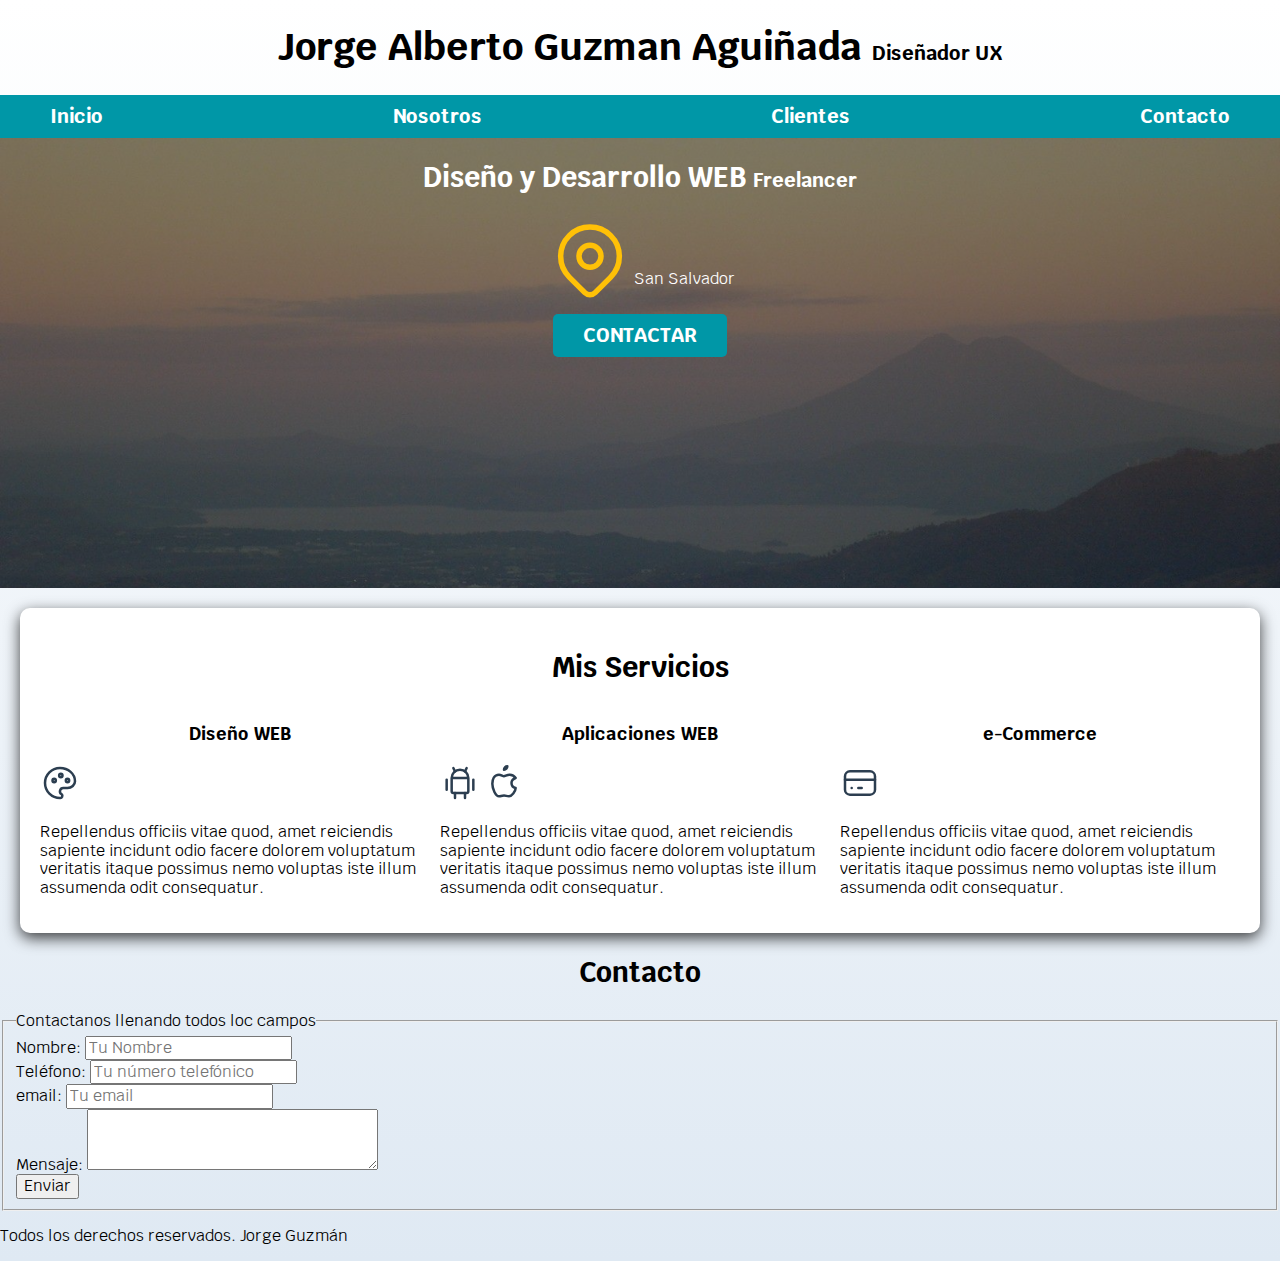
<file: index.html>
<!DOCTYPE html>
<html lang="es">
<head>
    <meta charset="UTF-8">
    <meta name="viewport" content="width=device-width, initial-scale=1.0">
    <title>JAGA - Services</title>
    <link rel="preload" href="css/normalize.css" as="style">
    <link rel="stylesheet" href="css/normalize.css">
    <link rel="preconnect" href="https://fonts.googleapis.com">
    <link rel="preconnect" href="https://fonts.gstatic.com" crossorigin>
    <link href="https://fonts.googleapis.com/css2?family=Krub:ital,wght@0,200;0,300;0,400;0,500;0,600;0,700;1,200;1,300;1,400;1,500;1,600;1,700&display=swap" rel="stylesheet">
    <link rel="preload" href="css/style.css" as="style">
    <link rel="stylesheet" href="css/style.css" >

</head>
<body>
    <header>
        <h1 class="titulo">Jorge Alberto Guzman Aguiñada <span>Diseñador UX</span></h1>
    
    </header>

    <div class="nav-bg">
        <nav class="navegacion-principal contenedor">
            <a href="#">Inicio</a>
            <a href="nosotros.html">Nosotros</a>
            <a href="#">Clientes</a>
            <a href="#">Contacto</a>
        </nav>
    </div>
        
    
    <section class="hero">
        <div class="contenido-hero">
            <h2 class="titulo">Diseño y Desarrollo WEB <span>Freelancer</span></h2>
            <div class="ubicacion">
                <svg xmlns="http://www.w3.org/2000/svg" class="icon icon-tabler icon-tabler-map-pin" width="88" height="88" 
                    viewBox="0 0 24 24" stroke-width="1.5" stroke="#ffc107" fill="none" stroke-linecap="round" stroke-linejoin="round">
                    <path stroke="none" d="M0 0h24v24H0z" fill="none"/>
                    <path d="M9 11a3 3 0 1 0 6 0a3 3 0 0 0 -6 0" />
                    <path d="M17.657 16.657l-4.243 4.243a2 2 0 0 1 -2.827 0l-4.244 -4.243a8 8 0 1 1 11.314 0z" />
                </svg>
                <p>San Salvador</p>
            </div>
            
            <a href="#" class="boton">Contactar</a>
        </div>
        
    </section>
    
    <main class="contenedor sombra">
        <h2>Mis Servicios</h2>
        <div class="servicios">

            <section>
                <h3>Diseño WEB</h3>
    
                <svg xmlns="http://www.w3.org/2000/svg" class="icon icon-tabler icon-tabler-palette" width="40" height="40" viewBox="0 0 24 24" stroke-width="1.5" stroke="#2c3e50" fill="none" stroke-linecap="round" stroke-linejoin="round">
                    <path stroke="none" d="M0 0h24v24H0z" fill="none"/>
                    <path d="M12 21a9 9 0 0 1 0 -18c4.97 0 9 3.582 9 8c0 1.06 -.474 2.078 -1.318 2.828c-.844 .75 -1.989 1.172 -3.182 1.172h-2.5a2 2 0 0 0 -1 3.75a1.3 1.3 0 0 1 -1 2.25" />
                    <path d="M8.5 10.5m-1 0a1 1 0 1 0 2 0a1 1 0 1 0 -2 0" />
                    <path d="M12.5 7.5m-1 0a1 1 0 1 0 2 0a1 1 0 1 0 -2 0" />
                    <path d="M16.5 10.5m-1 0a1 1 0 1 0 2 0a1 1 0 1 0 -2 0" />
                  </svg> 
    
                <p>Repellendus officiis vitae quod, amet reiciendis sapiente incidunt odio facere dolorem voluptatum 
                    veritatis itaque possimus nemo voluptas iste illum assumenda odit consequatur.</p>
    
            </section>
            
            <section>
                <h3>Aplicaciones WEB</h3>
    
                <svg xmlns="http://www.w3.org/2000/svg" class="icon icon-tabler icon-tabler-brand-android" width="40" height="40" viewBox="0 0 24 24" stroke-width="1.5" stroke="#2c3e50" fill="none" stroke-linecap="round" stroke-linejoin="round">
                    <path stroke="none" d="M0 0h24v24H0z" fill="none"/>
                    <path d="M4 10l0 6" />
                    <path d="M20 10l0 6" />
                    <path d="M7 9h10v8a1 1 0 0 1 -1 1h-8a1 1 0 0 1 -1 -1v-8a5 5 0 0 1 10 0" />
                    <path d="M8 3l1 2" />
                    <path d="M16 3l-1 2" />
                    <path d="M9 18l0 3" />
                    <path d="M15 18l0 3" />
                </svg>
    
                <svg xmlns="http://www.w3.org/2000/svg" class="icon icon-tabler icon-tabler-brand-apple" width="40" height="40" viewBox="0 0 24 24" stroke-width="1.5" stroke="#2c3e50" fill="none" stroke-linecap="round" stroke-linejoin="round">
                    <path stroke="none" d="M0 0h24v24H0z" fill="none"/>
                    <path d="M9 7c-3 0 -4 3 -4 5.5c0 3 2 7.5 4 7.5c1.088 -.046 1.679 -.5 3 -.5c1.312 0 1.5 .5 3 .5s4 -3 4 -5c-.028 -.01 -2.472 -.403 -2.5 -3c-.019 -2.17 2.416 -2.954 2.5 -3c-1.023 -1.492 -2.951 -1.963 -3.5 -2c-1.433 -.111 -2.83 1 -3.5 1c-.68 0 -1.9 -1 -3 -1z" />
                    <path d="M12 4a2 2 0 0 0 2 -2a2 2 0 0 0 -2 2" />
                </svg>
    
                <p>Repellendus officiis vitae quod, amet reiciendis sapiente incidunt odio facere dolorem voluptatum 
                    veritatis itaque possimus nemo voluptas iste illum assumenda odit consequatur.</p>
    
            </section>
            
            <section>
                <h3>e-Commerce</h3>
                
                <svg xmlns="http://www.w3.org/2000/svg" class="icon icon-tabler icon-tabler-credit-card" width="40" height="40" viewBox="0 0 24 24" stroke-width="1.5" stroke="#2c3e50" fill="none" stroke-linecap="round" stroke-linejoin="round">
                    <path stroke="none" d="M0 0h24v24H0z" fill="none"/>
                    <path d="M3 5m0 3a3 3 0 0 1 3 -3h12a3 3 0 0 1 3 3v8a3 3 0 0 1 -3 3h-12a3 3 0 0 1 -3 -3z" />
                    <path d="M3 10l18 0" />
                    <path d="M7 15l.01 0" />
                    <path d="M11 15l2 0" />
                </svg>
    
                <p>Repellendus officiis vitae quod, amet reiciendis sapiente incidunt odio facere dolorem voluptatum 
                    veritatis itaque possimus nemo voluptas iste illum assumenda odit consequatur.</p>
    
            </section>
            
        </div>
        
    </main>
    
    <section>
        <h2>Contacto</h2>
        <form action="">
            <fieldset>
                <legend>Contactanos llenando todos loc campos</legend>
                <div>
                    <label for="">Nombre: </label>
                    <input type="text" placeholder="Tu Nombre">
                </div>
                
                <div>
                    <label for="">Teléfono: </label>
                    <input type="tel" placeholder="Tu número telefónico">
                </div>
                
                <div>
                    <label for="">email: </label>
                    <input type="email" placeholder="Tu email">
                </div>
                
                <div>
                    <label for="">Mensaje: </label>
                    <textarea name="" id="" cols="30" rows="3"></textarea>
                </div>
                
                <div>
                    <input type="submit" value="Enviar">
                </div>
                
            </fieldset>
        </form>
    </section>
    <footer>
        <p>Todos los derechos reservados. Jorge Guzmán</p>
    
    </footer>
    

</body>
</html>
</file>
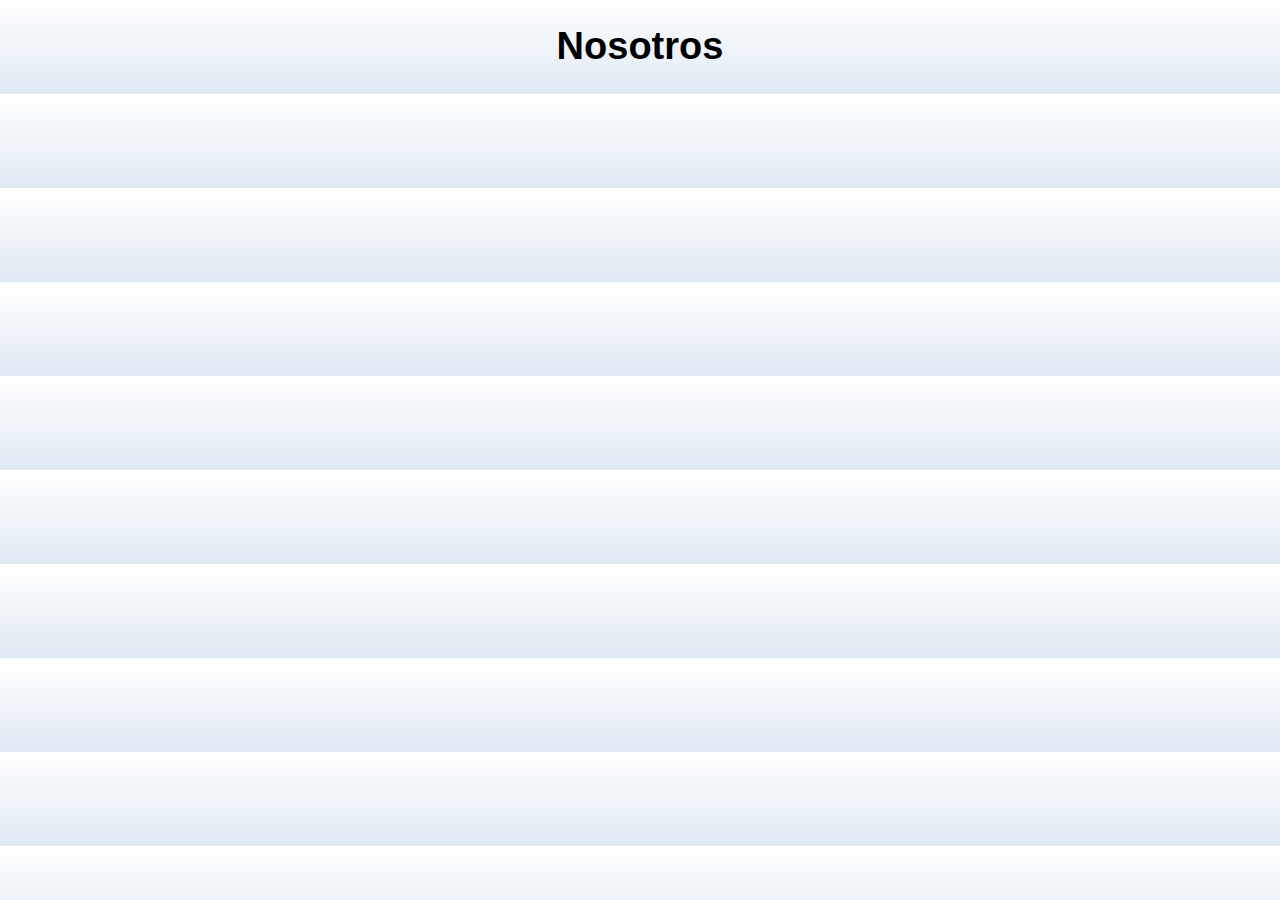
<file: nosotros.html>
<!DOCTYPE html>
<html lang="en">
<head>
    <meta charset="UTF-8">
    <meta name="viewport" content="width=device-width, initial-scale=1.0">
    <title>Nosotros</title>
    <link rel="preload" href="css/style.css" as="style">
    <link rel="stylesheet" href="css/style.css" >
</head>
<body>
    <h1>Nosotros</h1>
</body>
</html>
</file>
<file: css/style.css>
:root{
    --blanco:#ffffff;
    --oscuro:#212121;
    --primario:#ffc107;
    --secundario:#0097a7;
    --gris: #757575;
    --grisClaro:#dfe9f3;

    /*--tamano-fuente-ppal: 3.8rem;*/
}

html{
    font-size: 62.5%;
    box-sizing: inherit;
}

*,*:before, *:after {
    box-sizing: inherit;
}

body{
    font-size: 16px; /* 1rem = 10px con los datos (html y body)*/    
    font-family: 'Krub', sans-serif;
    background-image: linear-gradient(to top, var(--grisClaro) 0%, var(--blanco) 100%);
}

h1{
    font-size: 3.8rem;
}

h2{
    font-size: 2.8rem;
}

h3{
    font-size: 1.8rem;
}

h1,h2,h3{
    text-align: center;
}

h1.titulo span{
    font-size: 2rem;
}

.titulo span{
    font-size: 2rem;
}

.boton{
    background-color: var(--secundario);
    color: var(--blanco);
    padding: 1rem 3rem;
    margin-top: 1rem;
    font-size: 2rem;
    text-decoration: none;
    text-transform: uppercase;
    font-weight: bold;
    border-radius: 0.5rem;
    width: 90%;
    text-align: center;
}

@media (min-width: 768px){ 
        .boton{
            width: auto;
        }
}

.sombra {
    box-shadow: 0px 5px 15px 0px rgba(0,0,0,0.75);
    -webkit-box-shadow: 0px 5px 15px 0px rgba(0,0,0,0.75);
    -moz-box-shadow: 0px 5px 15px 0px rgba(0,0,0,0.75);
    background-color: var(--blanco);
    padding: 2rem;
    border-radius: 1rem;
}

.contenedor{
    max-width: 120rem;
    margin: 0 auto; /*top right bottom left*/
}

.nav-bg{
    background-color: var(--secundario);
}

.navegacion-principal {
    display: flex;
    flex-direction: column;
}

@media (min-width: 768px) { 
    .navegacion-principal{
        flex-direction: row;
        justify-content: space-between;
    }
}

.navegacion-principal a{
    display: block;
    text-align: center;
    color: var(--blanco);
    text-decoration: none;
    font-size: 2rem;
    font-weight: 700;
    padding: 1rem;        
}

.navegacion-principal a:hover{
    background-color: var(--primario);
    color:var(--oscuro);
}

.hero {
    background-image: url(../imagen/hero.jpg);
    background-repeat: no-repeat;
    background-size: cover;
    height: 450px;
    position: relative;
    margin-bottom: 2rem;
}

.contenido-hero{
    position: absolute;
    background-color: rgba(0, 0, 0, 0.7); /**sintaxis anterior**/
    background-color: rgb(0 0 0 / 50%);
    width: 100%;
    height: 100%;
    display: flex;
    flex-direction: column;
    align-items: center;
}

.contenido-hero h2,
.contenido-hero p{
    color: var(--blanco);
}

.ubicacion{
    display: flex;
    align-items: flex-end;
}

@media (min-width: 768px){ 
    .servicios {
        display: grid;
        grid-template-columns: repeat(3, 1fr);
    
    }        
}
</file>
